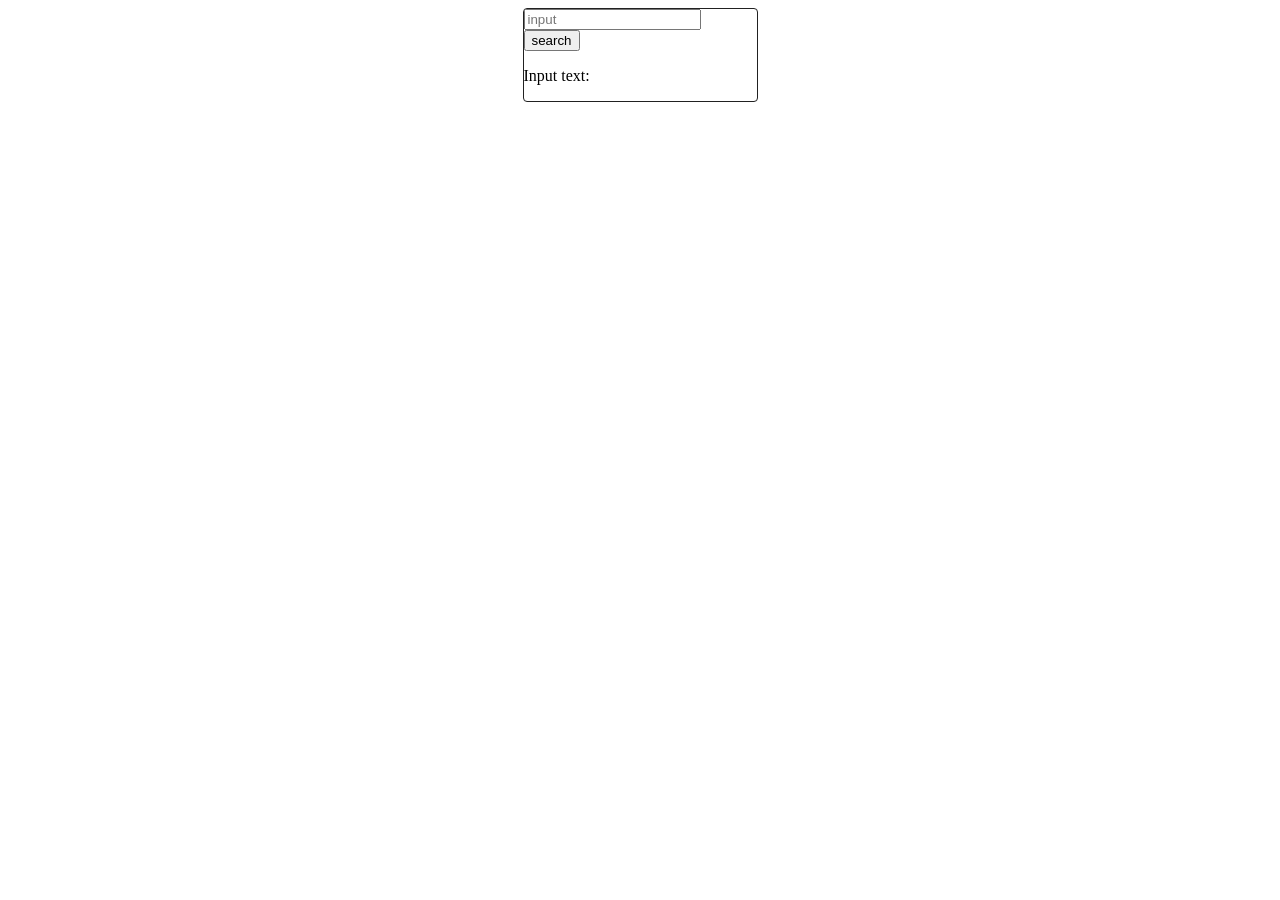
<file: dom-practice/dom-practice.html>
<!doctype html>
<html lang="en">
  <head>
    <meta charset="UTF-8" />
    <meta name="viewport" content="width=device-width, initial-scale=1.0" />
    <title>Document</title>
    <link rel="stylesheet" href="./dom-practice.css" />
  </head>
  <body>
    <div class="container">
      <form class="form-input">
        <input class="search" type="text" placeholder="input" />
        <button class="btn" type="submit">search</button>
        <p class="input_text">Input text: <span class="output"></span></p>
      </form>
      <div class="error"></div>
    </div>
  </body>
  <script src="dom-practice.js"></script>
</html>
</file>
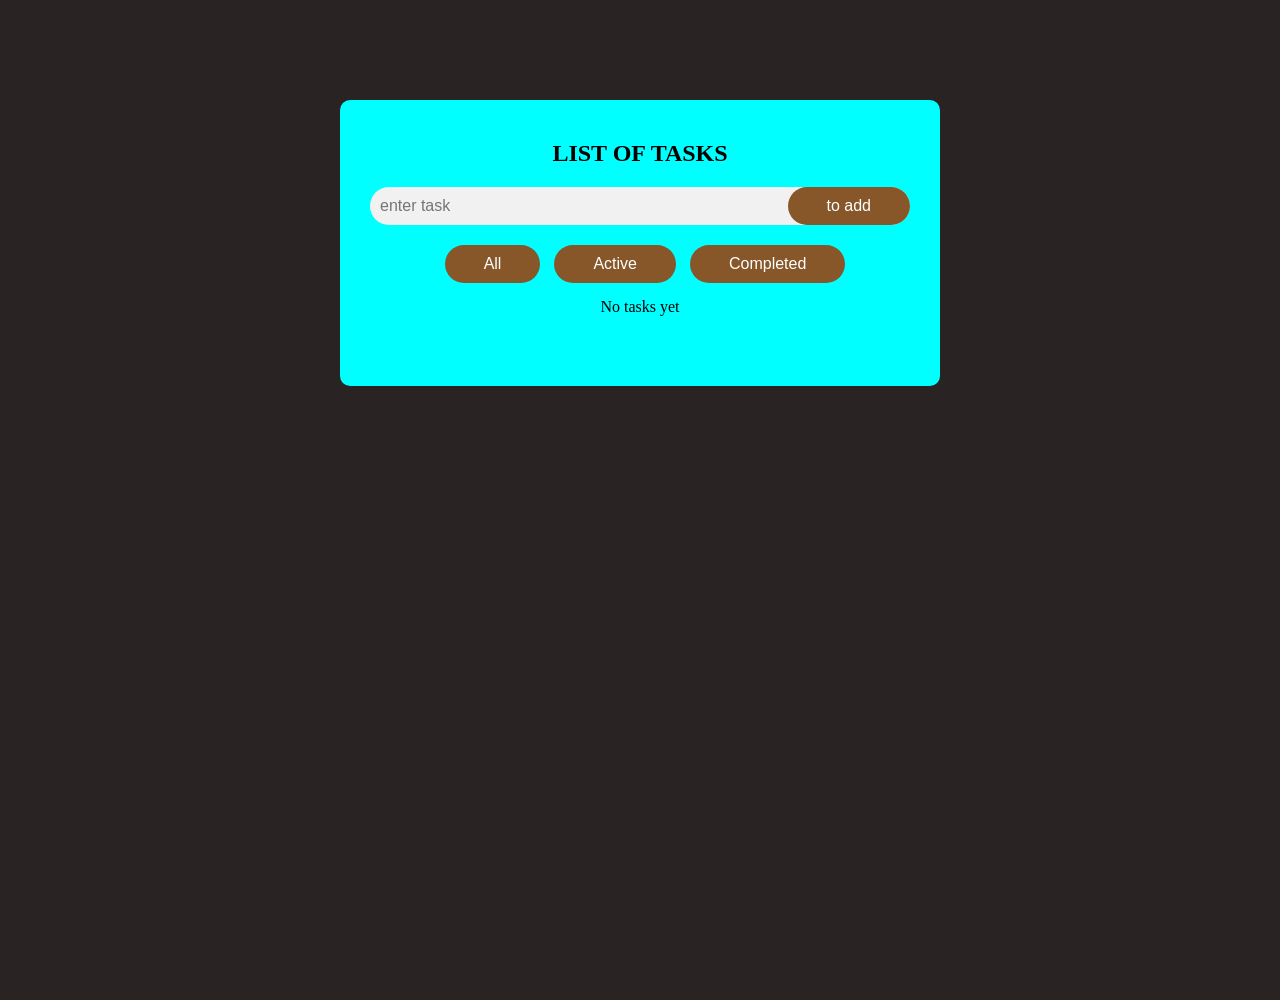
<file: tasks/task.html>
<!doctype html>
<html lang="en">
  <head>
    <meta charset="UTF-8" />
    <meta name="viewport" content="width=device-width, initial-scale=1.0" />
    <title>Document</title>
    <link rel="stylesheet" href="./task.css" />
  </head>
  <body>
    <div class="box">
      <div class="task">
        <h2 class="task__head">List of tasks</h2>
        <div class="task__box">
          <input class="task__input" type="text" placeholder="enter task" />
          <button class="task__btm__add" type="submit">to add</button>
        </div>
        <div class="task_filters">
          <button class="task_filters_btn" data-filter="all">All</button>
          <button class="task_filters_btn" data-filter="active">Active</button>
          <button class="task_filters_btn" data-filter="completed">
            Completed
          </button>
        </div>
        <div class="empty_message"></div>
        <ul class="task__ul"></ul>
      </div>
    </div>
  </body>

  <script src="./task.js"></script>
</html>
</file>
<file: dom-practice/dom-practice.css>
.form-input {
  border: 1px solid #212121;
  border-radius: 4px;
  overflow: hidden;
}

.container {
  display: flex;
  flex-direction: column;
  max-width: 235px;
  margin: 0 auto;
  display: flex;
  justify-content: center;
}

.input_text {
  word-break: break-all;
  overflow-wrap: break-word;
}

.output {
  word-break: break-all;
  overflow-wrap: break-word;
}

.error {
  color: #d32f2f;
  font-size: 14px;
  margin-top: 8px;
  min-height: 18px;
  padding: 4px 8px;
  border-radius: 4px;
}

.error:not(:empty) {
  background-color: #fdecea;
  border: 1px solid #f5c2c0;
}
</file>
<file: tasks/task.css>
* {
  margin: 0;
  padding: 0;
  box-sizing: border-box;
}

body {
  background-color: #292423;
}

.box {
  min-height: 100vh;
}

.task {
  background-color: aqua;
  max-width: 600px;
  padding: 40px 30px 70px;
  margin: 100px auto 20px;
  border-radius: 10px;
  text-align: center;
}

.task__head {
  margin-bottom: 20px;
  text-transform: uppercase;
}

.task__box {
  display: flex;
  justify-content: space-evenly;
  align-items: center;
  background-color: #f1f1f1;
  border-radius: 30px;
  margin-bottom: 20px;
}

.task__input {
  background-color: transparent;
  font-size: 16px;
  padding: 10px;
  border: none;
  outline: none;
  width: 100%;
}

.task__btm__add {
  background-color: #87572a;
  cursor: pointer;
  font-size: 16px;
  padding: 10px 39px;
  outline: none;
  border-radius: 30px;
  border: none;
  white-space: nowrap;
  color: #fff;
}

.task_filters_btn {
  background-color: #87572a;
  cursor: pointer;
  font-size: 16px;
  padding: 10px 39px;
  outline: none;
  border-radius: 30px;
  border: none;
  white-space: nowrap;
  color: #fff;
  margin-bottom: 15px;
  margin-left: 10px;
}

.task__ul {
  list-style-type: none;
  display: flex;
  justify-content: flex-start;
  flex-wrap: wrap;
  align-content: flex-start;
  flex-direction: column;
}

.task__ul li {
  text-align: left;
  cursor: pointer;
  font-size: 18px;
  width: 530px;
  padding: 12px 10px 12px 50px;
  position: relative;
  display: flex;
  align-items: center;
  justify-content: space-between;
  word-break: break-all;
}

.task__ul li::before {
  content: "";
  position: absolute;
  width: 20px;
  height: 20px;
  border-radius: 50%;
  border: 1px solid #080808;
  top: 11px;
  left: 10px;
}

.task__ul li.task__ul__chaked {
  color: #555;
  text-decoration: line-through;
}

.task__ul li.task__ul__chaked::before {
  background-color: #87572a;
}
.task__ul li.task__ul__chaked::after {
  position: absolute;
  content: "\2714";
  top: 9px;
  left: 14px;
  color: #fff;
}

.task__ul li span {
  position: absolute;
  top: 5px;
  right: 0;
  width: 40px;
  height: 40px;
  color: #555;
  display: flex;
  justify-content: center;
  align-items: center;
  margin-left: 10px;
  font-size: 23px;
}
</file>
